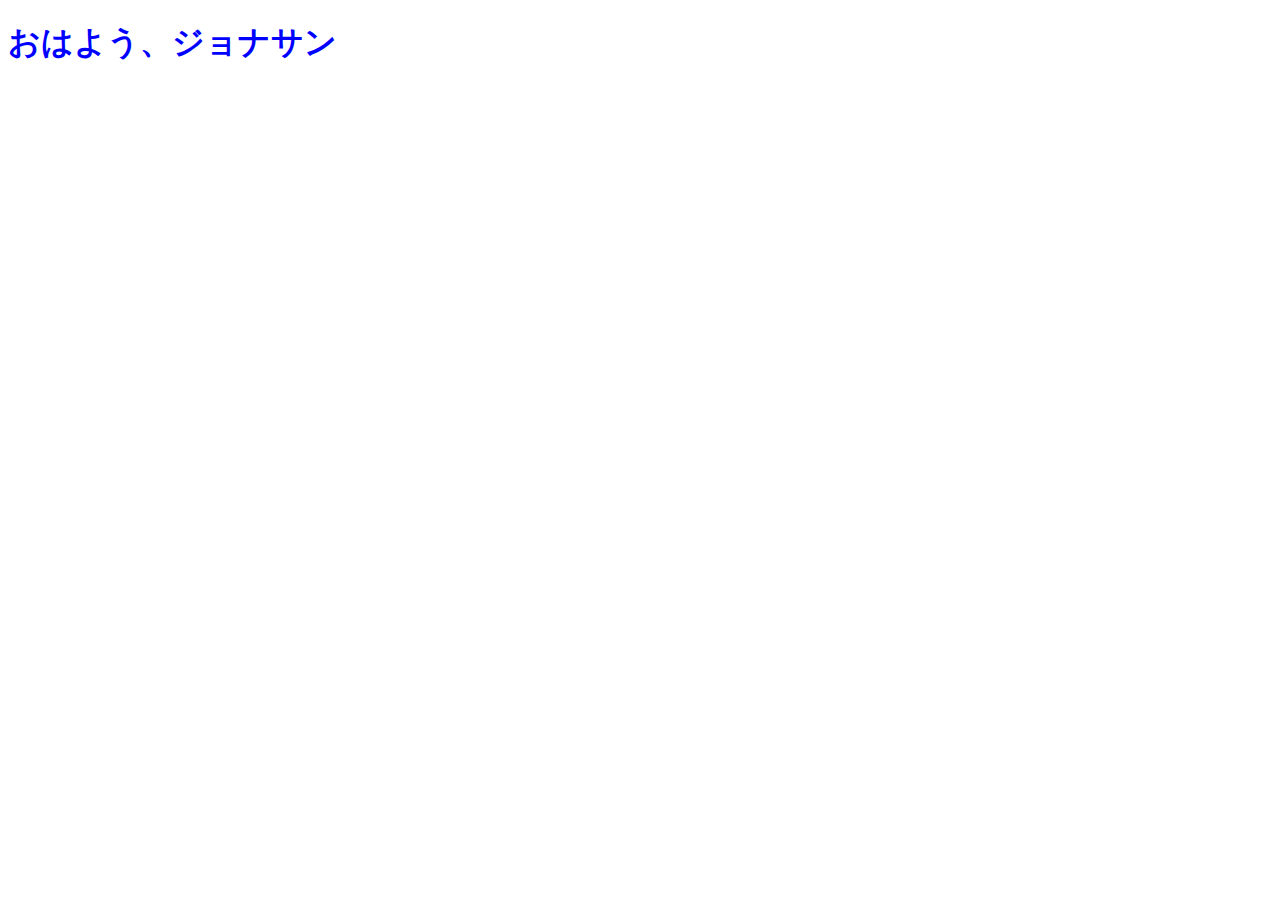
<file: JsAnime/index.html>
<!DOCTYPE html>
<html lang="ja">
<head>
	<meta charset="UTF-8">
	<meta http-equiv="X-UA-Compatible" content="IE=edge">
	<meta name="viewport" content="width=device-width, initial-scale=1.0">
	<title>6-4　見出しをしたから浮き上がらせよう</title>
<link rel="stylesheet" href="style.css">
</head>	
<!--	<h1 id="heading">Javascriptでアニメーション
	</h1>
-->
<body>
	<h1>おはよう、ジョナサン</h1>
</body>
</html>
</file>
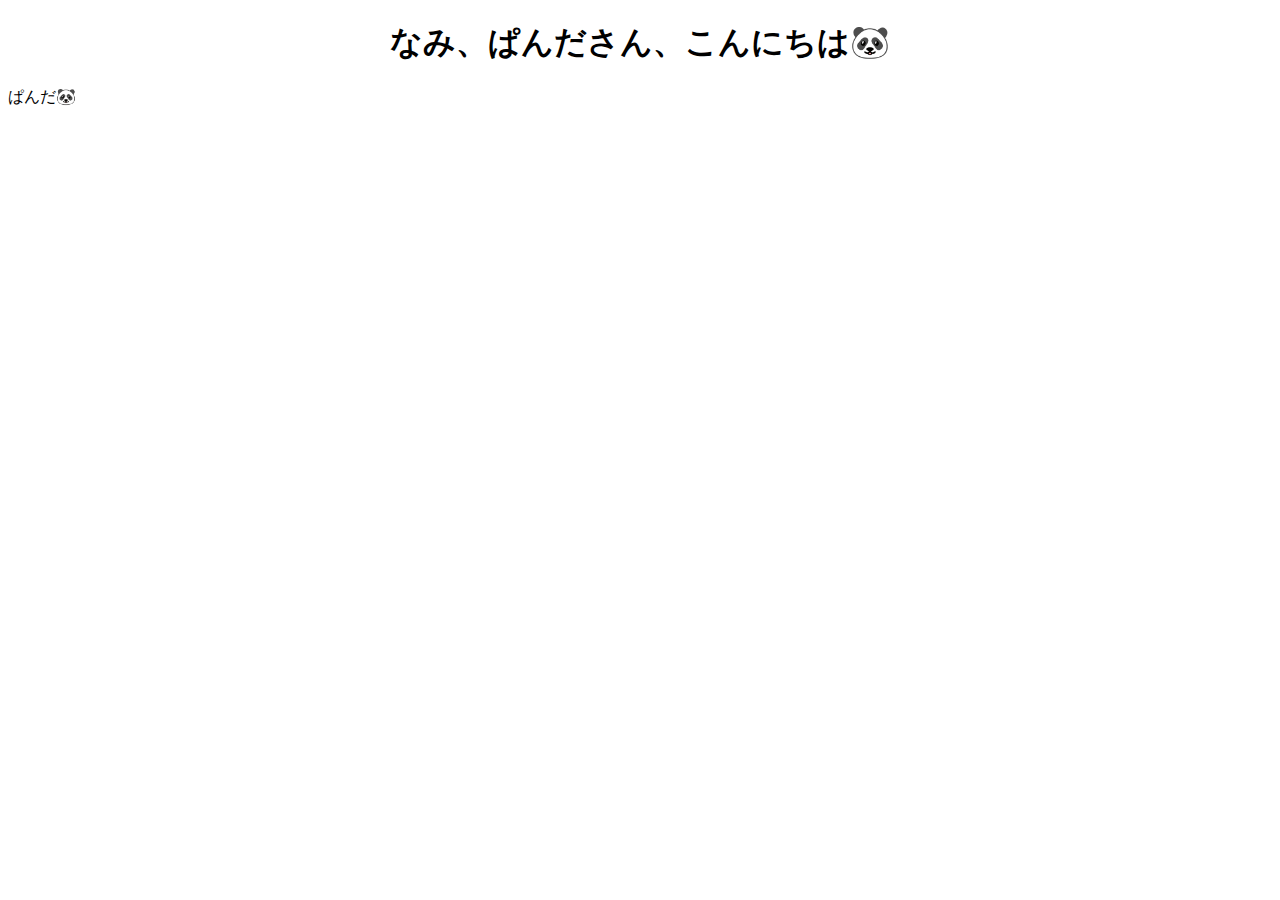
<file: JsAnime/a-01/index.html>
<!DOCTYPE html>
<html lang="ja">
<head>
    <meta charset="UTF-8">
    <meta name="viewport" content="width=device-width, initial-scale=1.0">
    <title>見出しを下から浮き上がらせよう</title>
    <link rel="stylesheet" href="css/style.css">
</head>
<body>
    <h1 id="heading">なみ、ぱんださん、こんにちは🐼</h1>
    
    <script src="js/script.js"></script>

    <div id="heading">ぱんだ🐼</div>
</body>
</html>
</file>
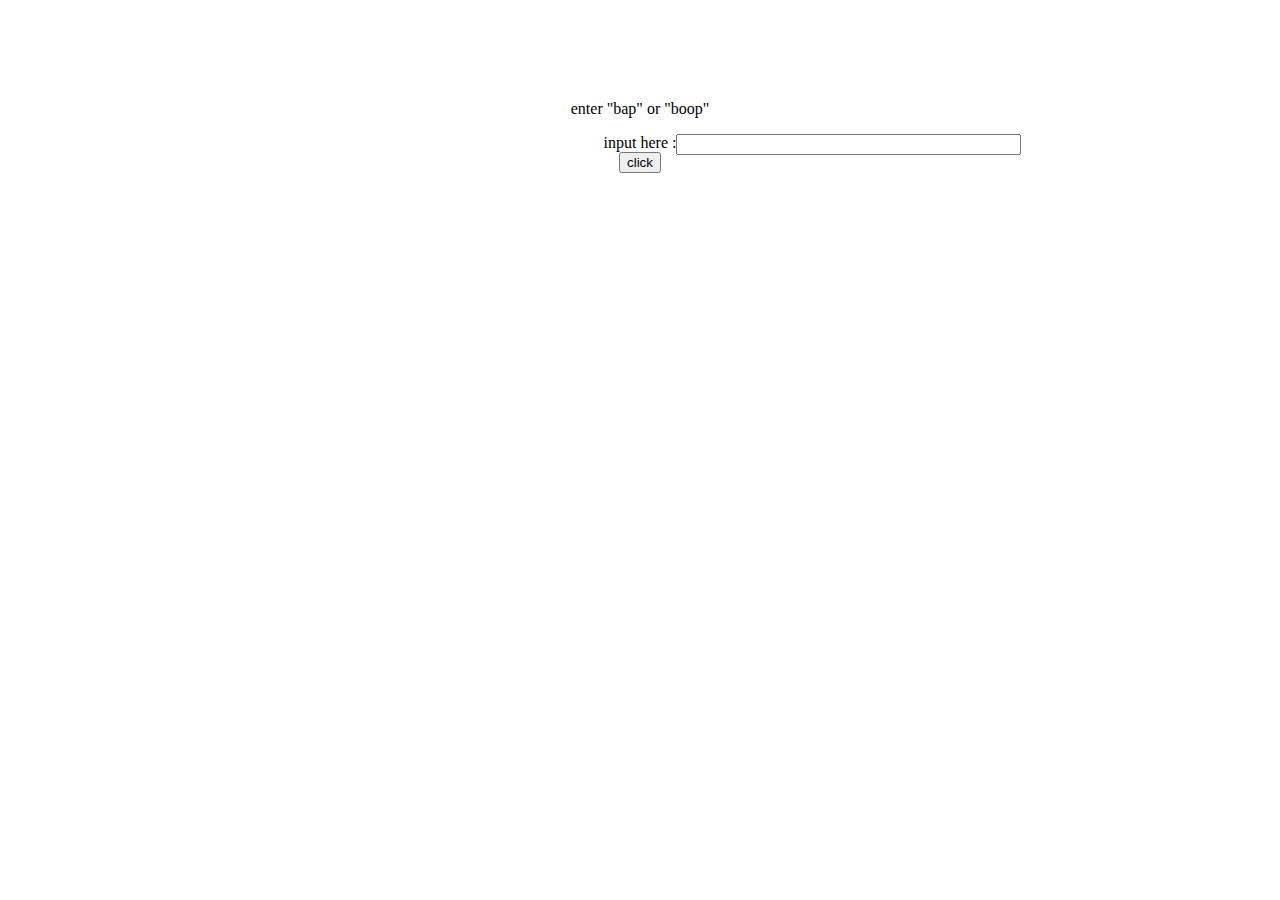
<file: JsAnime/bapboop.html>
<!doctype html>
<html lang="ja">
<head>
<meta charset="UTF-8">
<head>

<body id="container">
	<div id="c">
	<p id="borb">
		enter "bap" or "boop"<BR>
	</p>

		<label>input here : <input type="text" size="40" id="txtb" onmouseover="ovfunc()"></label><BR>
		<input type="button" id="buttonb" value="click" onclick="clickfunc()">
	<p id="msgArea">
	</div>

<style>
	#container{
		text-align : center;
		margin-top : 100px;
	}
	
	#txtb{
		position : absolute;
		top : 0 px;
		left : 0 px;
	}

</style>

<script>
	function ovfunc(){
			let ov = document.getElementById("txtb");
			let x = Math.random()*100;
			let y = Math.random()*100;
			ov.style.top = x + "px";
			ov.style.left = y + "px";
		}

	function clickfunc(){
		let fun = document.getElementById("txtb");
		let msgArea  = document.getElementById("msgArea");

		if(fun.value == "bap" ){
		msgArea.innerText = "boop";
		} else if (fun.value == "boop" ){
		msgArea.innerText = "bap";
		} else {
		msgArea.innerText = "👻bump👻";
		msgArea.style.color = "red";
		msgArea.style.fontSize = "50px";
		}
	}  


</script>
</body>
</html>
</file>
<file: JsAnime/style.css>
h1 {color: blue;}
</file>
<file: JsAnime/a-01/css/style.css>
h1 {
    text-align: center;
}
</file>
